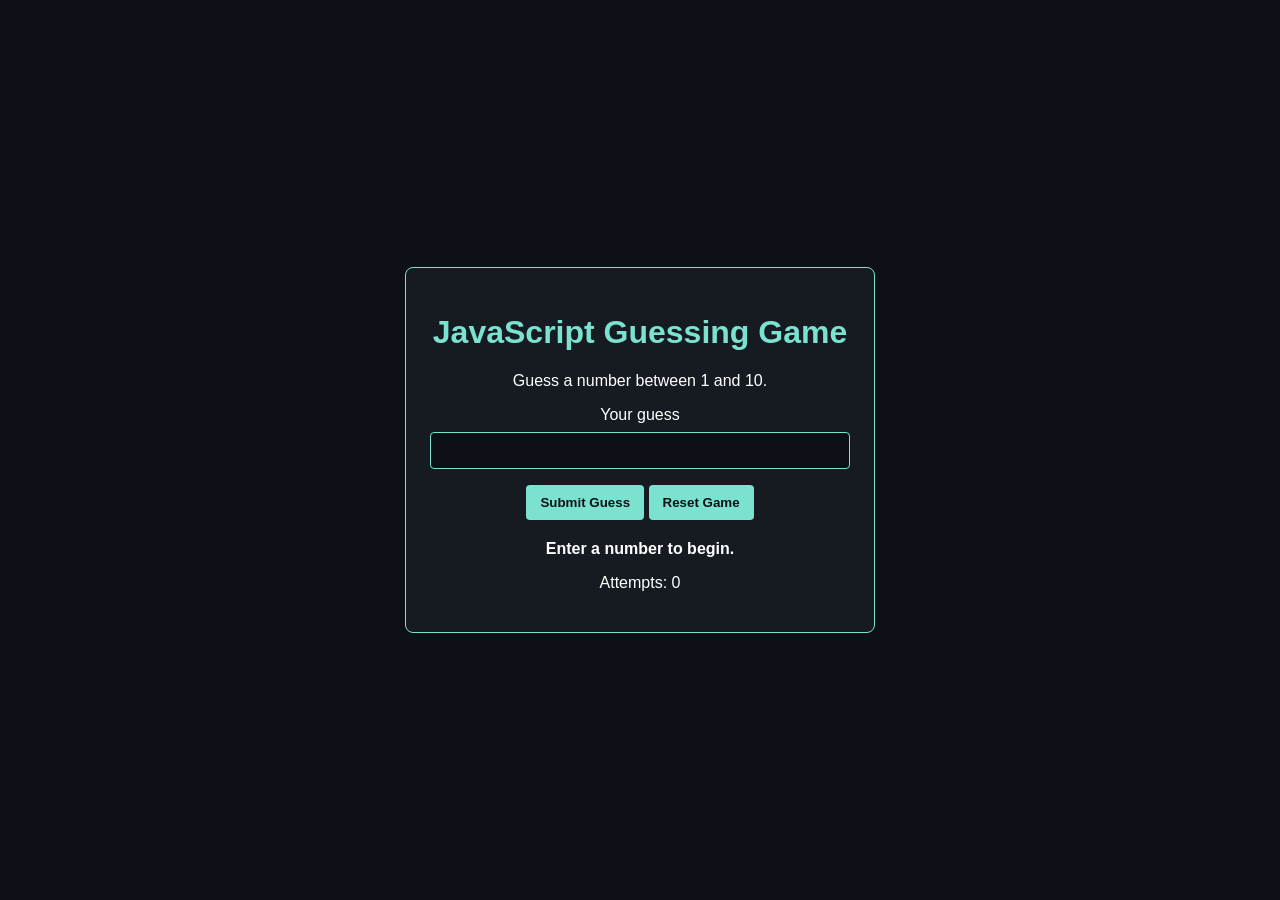
<file: Pre-Security/Module 4: Software Basics/index.html>
<!DOCTYPE html>
<html lang="en">
<head>
  <meta charset="UTF-8">
  <meta name="viewport" content="width=device-width, initial-scale=1.0">
  <title>JavaScript Guessing Game</title>
  <link rel="stylesheet" href="style.css">
</head>
<body>
  <main class="game-card">
    <h1>JavaScript Guessing Game</h1>
    <p>Guess a number between 1 and 10.</p>

    <label for="guess">Your guess</label>
    <input type="number" id="guess" min="1" max="10">

    <button id="submitGuess">Submit Guess</button>
    <button id="resetGame">Reset Game</button>

    <p id="message">Enter a number to begin.</p>
    <p id="attempts">Attempts: 0</p>
  </main>

  <script src="script.js"></script>
</body>
</html>
</file>
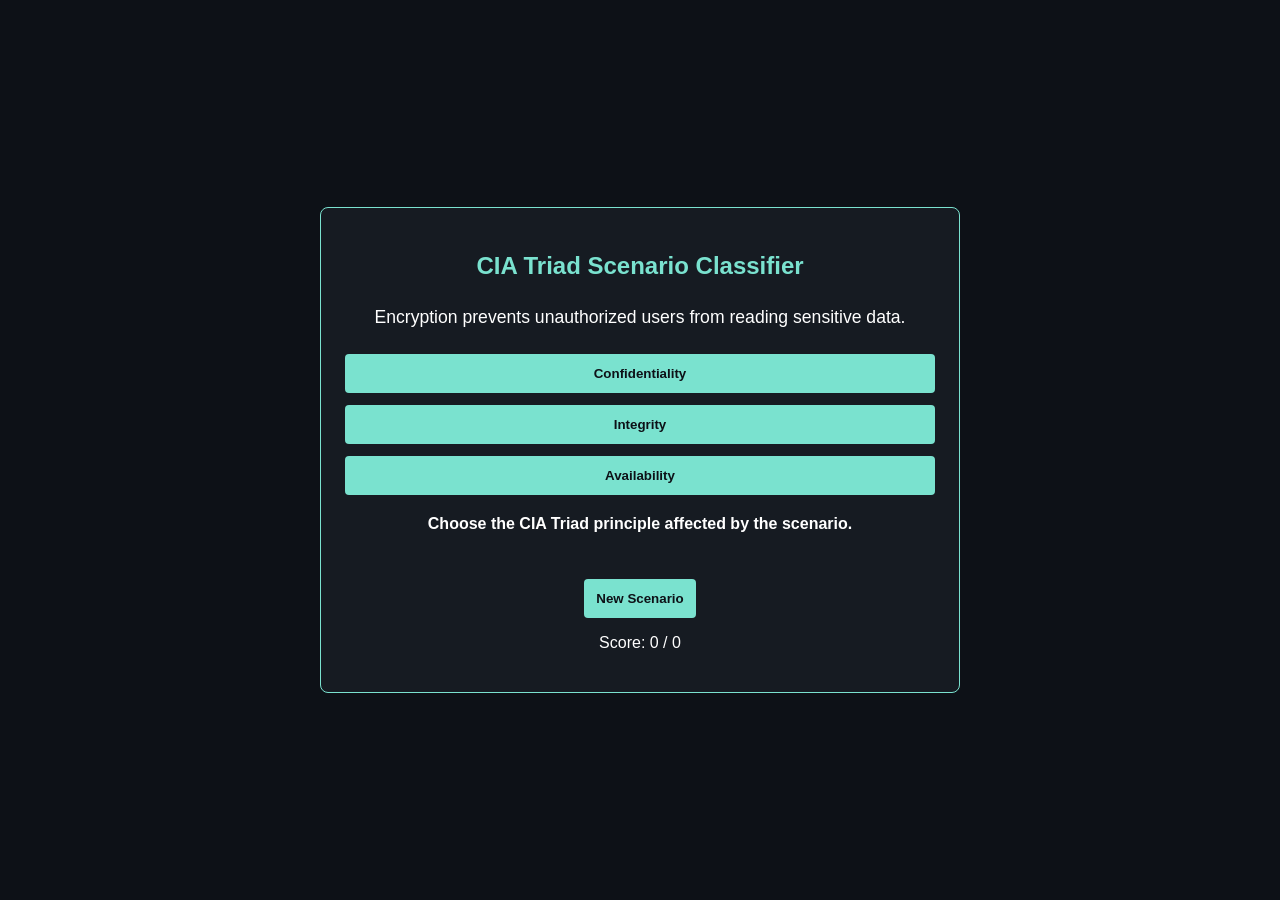
<file: Pre-Security/Module 7: Attacks and Defenses/index.html>
<!DOCTYPE html>
<html lang="en">
<head>
  <meta charset="UTF-8">
  <meta name="viewport" content="width=device-width, initial-scale=1.0">
  <title>CIA Triad Scenario Classifier</title>
  <link rel="stylesheet" href="style.css">
</head>
<body>
  <main class="app">
    <section class="panel">
      <h1>CIA Triad Scenario Classifier</h1>
      <p id="scenario">Click "New Scenario" to begin.</p>

      <div class="button-group">
        <button data-answer="Confidentiality">Confidentiality</button>
        <button data-answer="Integrity">Integrity</button>
        <button data-answer="Availability">Availability</button>
      </div>

      <p id="feedback">Choose the CIA Triad principle affected by the scenario.</p>

      <button id="newScenario">New Scenario</button>
      <p id="score">Score: 0 / 0</p>
    </section>
  </main>

  <script src="script.js"></script>
</body>
</html>
</file>
<file: Pre-Security/Module 4: Software Basics/style.css>
body {
  margin: 0;
  font-family: Arial, sans-serif;
  background-color: #0d1117;
  color: #ffffff;
  display: flex;
  justify-content: center;
  align-items: center;
  min-height: 100vh;
}

.game-card {
  width: 90%;
  max-width: 420px;
  padding: 24px;
  border: 1px solid #7ae2cf;
  border-radius: 8px;
  background-color: #161b22;
  text-align: center;
}

h1 {
  color: #7ae2cf;
}

label {
  display: block;
  margin-top: 16px;
  margin-bottom: 8px;
}

input {
  width: 100%;
  padding: 10px;
  border: 1px solid #7ae2cf;
  border-radius: 4px;
  background-color: #0d1117;
  color: #ffffff;
  box-sizing: border-box;
}

button {
  margin-top: 16px;
  padding: 10px 14px;
  border: none;
  border-radius: 4px;
  background-color: #7ae2cf;
  color: #0d1117;
  cursor: pointer;
  font-weight: bold;
}

button:hover {
  background-color: #5fcab8;
}

#message {
  margin-top: 20px;
  font-weight: bold;
}
</file>
<file: Pre-Security/Module 7: Attacks and Defenses/style.css>
body {
  margin: 0;
  font-family: Arial, sans-serif;
  background-color: #0d1117;
  color: #ffffff;
  min-height: 100vh;
  display: flex;
  align-items: center;
  justify-content: center;
}

.app {
  width: 90%;
  max-width: 640px;
}

.panel {
  background-color: #161b22;
  border: 1px solid #7ae2cf;
  border-radius: 8px;
  padding: 24px;
  text-align: center;
}

h1 {
  color: #7ae2cf;
}

#scenario {
  margin: 24px 0;
  font-size: 1.1rem;
  line-height: 1.5;
}

.button-group {
  display: grid;
  gap: 12px;
  margin-bottom: 20px;
}

button {
  padding: 12px;
  border: none;
  border-radius: 4px;
  background-color: #7ae2cf;
  color: #0d1117;
  font-weight: bold;
  cursor: pointer;
}

button:hover {
  background-color: #5fcab8;
}

#feedback {
  min-height: 48px;
  font-weight: bold;
}

#score {
  margin-top: 16px;
}
</file>
